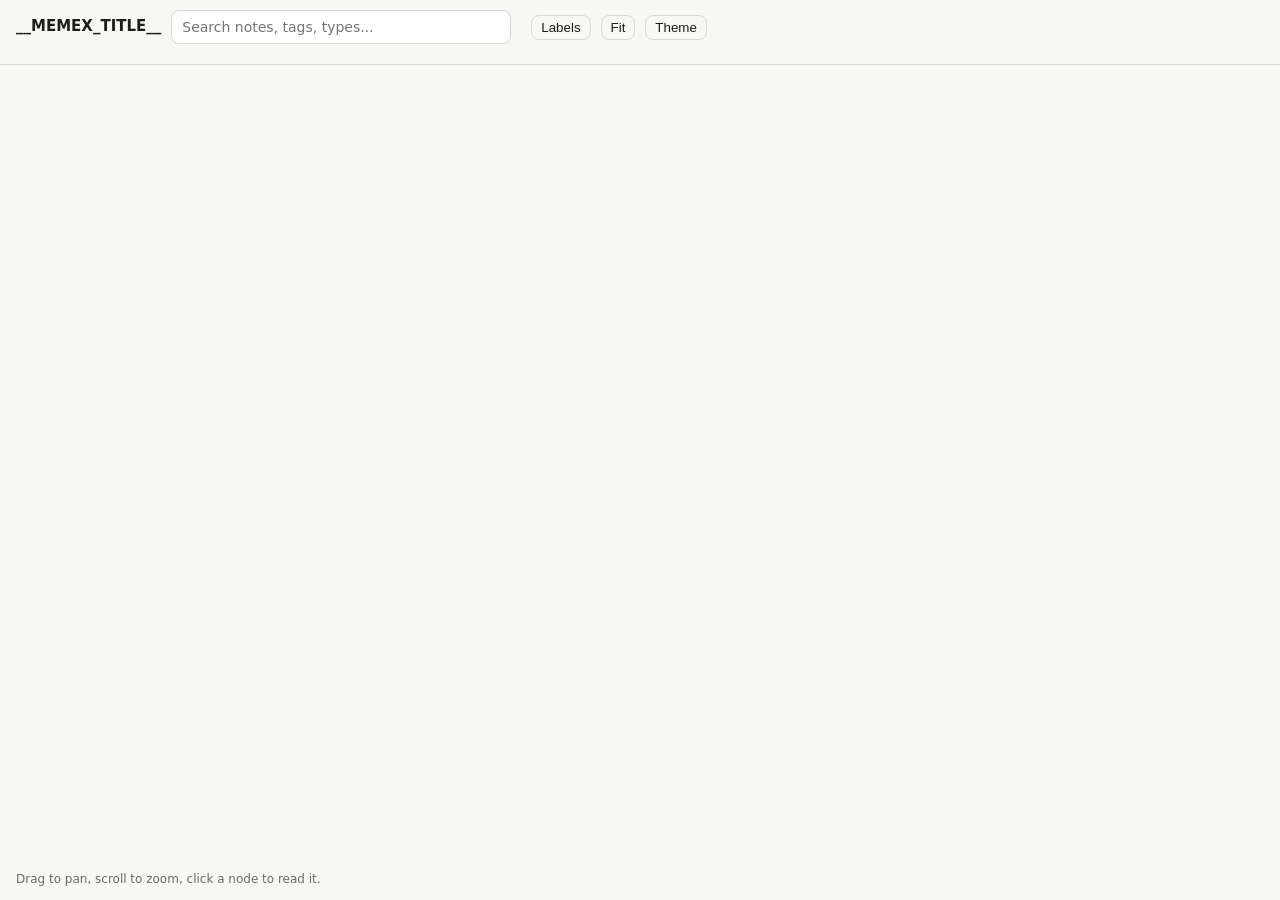
<file: tools/memex/src/viewer.html>
<!doctype html>
<html lang="en">
<head>
<meta charset="utf-8">
<meta name="viewport" content="width=device-width, initial-scale=1">
<title>__MEMEX_TITLE__</title>
<style>
:root {
  --bg: #f7f7f5; --panel: #ffffff; --fg: #1d1d1b; --muted: #6b6b66; --line: #d9d9d4;
  --edge: rgba(60, 60, 55, 0.22); --edge-hi: rgba(30, 30, 28, 0.75); --accent: #2f6fdf;
  --ghost: #b5b5ae; --chip: #efefeb;
}
@media (prefers-color-scheme: dark) {
  :root:not([data-theme="light"]) {
    --bg: #141413; --panel: #1d1d1c; --fg: #ececea; --muted: #9a9a94; --line: #34342f;
    --edge: rgba(220, 220, 210, 0.16); --edge-hi: rgba(240, 240, 230, 0.8); --accent: #6e9cf0;
    --ghost: #5b5b55; --chip: #2a2a27;
  }
}
:root[data-theme="dark"] {
  --bg: #141413; --panel: #1d1d1c; --fg: #ececea; --muted: #9a9a94; --line: #34342f;
  --edge: rgba(220, 220, 210, 0.16); --edge-hi: rgba(240, 240, 230, 0.8); --accent: #6e9cf0;
  --ghost: #5b5b55; --chip: #2a2a27;
}
* { box-sizing: border-box; }
html, body { margin: 0; height: 100%; background: var(--bg); color: var(--fg);
  font: 14px/1.45 system-ui, -apple-system, "Segoe UI", Roboto, sans-serif; overflow: hidden; }
header { position: absolute; top: 0; left: 0; right: 0; display: flex; gap: 10px; align-items: center;
  flex-wrap: wrap; padding: 10px 16px; background: color-mix(in srgb, var(--bg) 88%, transparent);
  border-bottom: 1px solid var(--line); z-index: 2; }
header h1 { font-size: 15px; margin: 0; font-weight: 650; white-space: nowrap; }
header .stats { color: var(--muted); font-size: 12px; white-space: nowrap; }
input[type=search] { flex: 1 1 180px; min-width: 0; max-width: 340px; padding: 6px 10px; border-radius: 8px;
  border: 1px solid var(--line); background: var(--panel); color: var(--fg); font: inherit; }
.legend { display: flex; gap: 6px; flex-wrap: wrap; flex-basis: 100%; }
.chip { display: inline-flex; align-items: center; gap: 6px; padding: 2px 9px; border-radius: 999px;
  background: var(--chip); border: 1px solid transparent; color: var(--fg); font: 12px/1.6 inherit; cursor: pointer; }
.chip[aria-pressed=false] { opacity: .45; }
.chip i { width: 9px; height: 9px; border-radius: 50%; display: inline-block; }
button.ghostbtn { background: none; border: 1px solid var(--line); color: var(--fg); border-radius: 8px;
  padding: 4px 9px; font: 12px inherit; cursor: pointer; }
canvas { display: block; width: 100vw; height: 100vh; touch-action: none; cursor: grab; }
aside { position: absolute; top: 60px; right: 12px; bottom: 12px; width: min(420px, calc(100vw - 32px));
  background: var(--panel); border: 1px solid var(--line); border-radius: 12px; padding: 16px 18px;
  overflow: auto; z-index: 2; display: none; box-shadow: 0 6px 24px rgba(0,0,0,.12); }
aside.open { display: block; }
aside h2 { font-size: 17px; margin: 0 26px 4px 0; line-height: 1.3; }
aside .meta { color: var(--muted); font-size: 12px; margin-bottom: 10px; word-break: break-all; }
aside .tags { display: flex; gap: 5px; flex-wrap: wrap; margin-bottom: 10px; }
aside pre { white-space: pre-wrap; word-wrap: break-word; font: 13px/1.5 ui-monospace, SFMono-Regular, Menlo, Consolas, monospace;
  background: var(--bg); border-radius: 8px; padding: 10px 12px; margin: 0 0 12px; }
aside h3 { font-size: 12px; text-transform: uppercase; letter-spacing: .04em; color: var(--muted); margin: 14px 0 6px; }
aside ul { list-style: none; padding: 0; margin: 0; }
aside li { padding: 3px 0; }
aside li .rel { color: var(--muted); font-size: 12px; margin-right: 6px; }
aside a { color: var(--accent); cursor: pointer; text-decoration: none; }
aside a:hover { text-decoration: underline; }
aside .close { position: absolute; top: 10px; right: 10px; }
.hint { position: absolute; left: 16px; bottom: 12px; color: var(--muted); font-size: 12px; z-index: 1; pointer-events: none; }
@media (max-width: 640px) {
  header { gap: 8px; }
  header h1 { display: none; }
  .legend { flex-wrap: nowrap; overflow-x: auto; scrollbar-width: none; }
  .chip { flex: none; }
  aside { top: auto; left: 16px; right: 16px; width: auto; height: 55vh; }
  .hint { display: none; }
}
</style>
</head>
<body>
<header>
  <h1 id="title">__MEMEX_TITLE__</h1>
  <input id="q" type="search" placeholder="Search notes, tags, types..." autocomplete="off">
  <span class="stats" id="stats"></span>
  <button class="ghostbtn" id="labels" aria-pressed="true">Labels</button>
  <button class="ghostbtn" id="fit" title="Fit graph to screen">Fit</button>
  <button class="ghostbtn" id="theme" title="Toggle light/dark">Theme</button>
  <div class="legend" id="legend"></div>
</header>
<canvas id="c"></canvas>
<aside id="panel" aria-live="polite">
  <button class="ghostbtn close" id="close" aria-label="Close">x</button>
  <h2 id="p-title"></h2>
  <div class="meta" id="p-meta"></div>
  <div class="tags" id="p-tags"></div>
  <pre id="p-body"></pre>
  <h3>Links out</h3><ul id="p-out"></ul>
  <h3>Backlinks</h3><ul id="p-in"></ul>
</aside>
<div class="hint">Drag to pan, scroll to zoom, click a node to read it.</div>
<script id="memex-data" type="application/json">__MEMEX_DATA__</script>
<script>
(function () {
  "use strict";
  var DATA = JSON.parse(document.getElementById("memex-data").textContent);
  var PALETTE = ["#2f6fdf", "#d9622b", "#2a9d6f", "#b8459c", "#c79a1e", "#5b6ad0", "#c2434a", "#3a9fb5", "#7a8b2a", "#8a5a3c"];
  var root = document.documentElement;
  var canvas = document.getElementById("c"), ctx = canvas.getContext("2d");
  var $ = function (id) { return document.getElementById(id); };

  // ---- model ---------------------------------------------------------------
  var nodes = DATA.nodes.map(function (n, i) {
    var a = i * 2.399963, r = 14 * Math.sqrt(i + 1);
    return { id: n.id, title: n.title, type: n.type || (n.ghost ? "(missing)" : "note"), tags: n.tags || [],
             ghost: !!n.ghost, body: n.body || "", updated: n.updated || "", x: Math.cos(a) * r, y: Math.sin(a) * r,
             vx: 0, vy: 0, deg: 0, out: [], inc: [] };
  });
  var byId = {};
  nodes.forEach(function (n) { byId[n.id] = n; });
  var edges = [];
  DATA.edges.forEach(function (e) {
    var s = byId[e.source], t = byId[e.target];
    if (!s || !t) return;
    edges.push({ s: s, t: t, rel: e.rel });
    s.out.push({ n: t, rel: e.rel }); t.inc.push({ n: s, rel: e.rel });
    s.deg++; t.deg++;
  });
  nodes.forEach(function (n) { n.r = 4 + Math.min(10, Math.sqrt(n.deg) * 2.2); });

  var types = {};
  nodes.forEach(function (n) { types[n.type] = (types[n.type] || 0) + 1; });
  var typeList = Object.keys(types).sort(function (a, b) { return types[b] - types[a]; });
  var color = {}, hidden = {};
  typeList.forEach(function (t, i) { color[t] = t === "(missing)" ? null : PALETTE[i % PALETTE.length]; });

  var ghosts = nodes.filter(function (n) { return n.ghost; }).length;
  $("stats").textContent = (nodes.length - ghosts) + " notes, " +
    edges.filter(function (e) { return !e.t.ghost; }).length + " links" + (ghosts ? ", " + ghosts + " missing" : "");
  var legend = $("legend");
  typeList.forEach(function (t) {
    var b = document.createElement("button");
    b.className = "chip"; b.setAttribute("aria-pressed", "true");
    var dot = document.createElement("i");
    dot.style.background = color[t] || getVar("--ghost");
    b.appendChild(dot);
    b.appendChild(document.createTextNode(t + " " + types[t]));
    b.onclick = function () {
      hidden[t] = !hidden[t]; b.setAttribute("aria-pressed", hidden[t] ? "false" : "true"); reheat(0.3);
    };
    legend.appendChild(b);
  });

  function getVar(name) { return getComputedStyle(root).getPropertyValue(name).trim(); }
  function visible(n) { return !hidden[n.type]; }

  // ---- view ----------------------------------------------------------------
  var W = 0, H = 0, dpr = 1, view = { x: 0, y: 0, k: 1 };
  function resize() {
    dpr = window.devicePixelRatio || 1; W = window.innerWidth; H = window.innerHeight;
    canvas.width = W * dpr; canvas.height = H * dpr; draw();
  }
  function toWorld(px, py) { return { x: (px - W / 2 - view.x) / view.k, y: (py - H / 2 - view.y) / view.k }; }

  var selected = null, hover = null, query = "", matches = null, showLabels = true;

  function draw() {
    var C = { edge: getVar("--edge"), edgeHi: getVar("--edge-hi"), fg: getVar("--fg"), muted: getVar("--muted"),
              ghost: getVar("--ghost"), bg: getVar("--bg"), accent: getVar("--accent") };
    ctx.setTransform(dpr, 0, 0, dpr, 0, 0);
    ctx.clearRect(0, 0, W, H);
    ctx.translate(W / 2 + view.x, H / 2 + view.y); ctx.scale(view.k, view.k);
    var focus = selected || hover, near = {};
    if (focus) { near[focus.id] = 1; focus.out.concat(focus.inc).forEach(function (l) { near[l.n.id] = 1; }); }

    ctx.lineWidth = 1 / view.k;
    edges.forEach(function (e) {
      if (!visible(e.s) || !visible(e.t)) return;
      var hi = focus && (e.s === focus || e.t === focus);
      ctx.strokeStyle = hi ? C.edgeHi : C.edge;
      ctx.beginPath(); ctx.moveTo(e.s.x, e.s.y); ctx.lineTo(e.t.x, e.t.y); ctx.stroke();
      if (hi || view.k > 1.6) arrow(e, hi ? C.edgeHi : C.edge);
      if (hi && showLabels) {
        ctx.fillStyle = C.muted; ctx.font = (10 / view.k) + "px system-ui, sans-serif"; ctx.textAlign = "center";
        ctx.fillText(e.rel, (e.s.x + e.t.x) / 2, (e.s.y + e.t.y) / 2 - 3 / view.k);
      }
    });
    nodes.forEach(function (n) {
      if (!visible(n)) return;
      var dim = (focus && !near[n.id]) || (matches && !matches[n.id]);
      ctx.globalAlpha = dim ? 0.18 : 1;
      ctx.beginPath(); ctx.arc(n.x, n.y, n.r, 0, Math.PI * 2);
      if (n.ghost) { ctx.strokeStyle = C.ghost; ctx.setLineDash([3 / view.k, 3 / view.k]); ctx.stroke(); ctx.setLineDash([]); }
      else { ctx.fillStyle = color[n.type]; ctx.fill(); }
      if (n === selected) { ctx.strokeStyle = C.fg; ctx.lineWidth = 2.5 / view.k; ctx.stroke(); ctx.lineWidth = 1 / view.k; }
      var label = showLabels && (view.k > 1.3 || near[n.id] || n.deg >= 3 || (matches && matches[n.id]));
      if (label) {
        ctx.fillStyle = n.ghost ? C.muted : C.fg;
        ctx.font = (n === focus ? "600 " : "") + (12 / view.k) + "px system-ui, sans-serif";
        ctx.textAlign = "center";
        ctx.fillText(n.title.length > 42 ? n.title.slice(0, 40) + "..." : n.title, n.x, n.y + n.r + 13 / view.k);
      }
      ctx.globalAlpha = 1;
    });
  }
  function arrow(e, col) {
    var dx = e.t.x - e.s.x, dy = e.t.y - e.s.y, d = Math.sqrt(dx * dx + dy * dy) || 1;
    var ux = dx / d, uy = dy / d, tx = e.t.x - ux * (e.t.r + 2), ty = e.t.y - uy * (e.t.r + 2), s = 6 / view.k;
    ctx.fillStyle = col; ctx.beginPath(); ctx.moveTo(tx, ty);
    ctx.lineTo(tx - ux * s - uy * s * 0.6, ty - uy * s + ux * s * 0.6);
    ctx.lineTo(tx - ux * s + uy * s * 0.6, ty - uy * s - ux * s * 0.6); ctx.fill();
  }

  // ---- force layout --------------------------------------------------------
  var alpha = 1, running = false;
  function tick() {
    var vis = nodes.filter(visible), n = vis.length, i, j;
    for (i = 0; i < n; i++) {
      var a = vis[i];
      for (j = i + 1; j < n; j++) {
        var b = vis[j], dx = b.x - a.x, dy = b.y - a.y, d2 = dx * dx + dy * dy + 0.01;
        if (d2 > 360000) continue;
        var f = 4000 * alpha / d2, d = Math.sqrt(d2);
        dx = dx / d * f; dy = dy / d * f;
        a.vx -= dx; a.vy -= dy; b.vx += dx; b.vy += dy;
      }
    }
    edges.forEach(function (e) {
      if (!visible(e.s) || !visible(e.t)) return;
      var dx = e.t.x - e.s.x, dy = e.t.y - e.s.y, d = Math.sqrt(dx * dx + dy * dy) || 1;
      var f = (d - 110) * 0.05 * alpha, fx = dx / d * f, fy = dy / d * f;
      e.s.vx += fx; e.s.vy += fy; e.t.vx -= fx; e.t.vy -= fy;
    });
    vis.forEach(function (p) {
      p.vx -= p.x * 0.003 * alpha; p.vy -= p.y * 0.003 * alpha;
      if (p === dragNode) { p.vx = p.vy = 0; return; }
      p.vx *= 0.6; p.vy *= 0.6;
      p.x += Math.max(-40, Math.min(40, p.vx)); p.y += Math.max(-40, Math.min(40, p.vy));
    });
    alpha *= 0.985;
  }
  function loop() {
    tick(); draw();
    if (alpha > 0.01 || dragNode) requestAnimationFrame(loop); else running = false;
  }
  function reheat(a) { alpha = Math.max(alpha, a); if (!running) { running = true; requestAnimationFrame(loop); } }

  // ---- interaction ---------------------------------------------------------
  var dragNode = null, panning = null, moved = false;
  function pick(px, py) {
    var w = toWorld(px, py), best = null, bd = Infinity;
    nodes.forEach(function (n) {
      if (!visible(n)) return;
      var dx = n.x - w.x, dy = n.y - w.y, d = dx * dx + dy * dy, r = n.r + 6 / view.k;
      if (d < r * r && d < bd) { bd = d; best = n; }
    });
    return best;
  }
  canvas.addEventListener("pointerdown", function (ev) {
    canvas.setPointerCapture(ev.pointerId); moved = false;
    var n = pick(ev.clientX, ev.clientY);
    if (n) { dragNode = n; reheat(0.2); } else panning = { x: ev.clientX - view.x, y: ev.clientY - view.y };
  });
  canvas.addEventListener("pointermove", function (ev) {
    if (dragNode) { var w = toWorld(ev.clientX, ev.clientY); dragNode.x = w.x; dragNode.y = w.y; moved = true; return; }
    if (panning) { view.x = ev.clientX - panning.x; view.y = ev.clientY - panning.y; moved = true; draw(); return; }
    var h = pick(ev.clientX, ev.clientY);
    if (h !== hover) { hover = h; canvas.style.cursor = h ? "pointer" : "grab"; draw(); }
  });
  canvas.addEventListener("pointerup", function (ev) {
    var n = dragNode; dragNode = null; panning = null;
    if (!moved) select(pick(ev.clientX, ev.clientY));
    else if (n) reheat(0.05);
  });
  canvas.addEventListener("wheel", function (ev) {
    ev.preventDefault();
    var k = Math.min(6, Math.max(0.1, view.k * Math.exp(-ev.deltaY * 0.0015)));
    var w = toWorld(ev.clientX, ev.clientY);
    view.x = ev.clientX - W / 2 - w.x * k; view.y = ev.clientY - H / 2 - w.y * k; view.k = k; draw();
  }, { passive: false });

  function select(n) {
    selected = n;
    var panel = $("panel");
    if (!n) { panel.classList.remove("open"); draw(); return; }
    $("p-title").textContent = n.title;
    $("p-meta").textContent = (n.ghost ? "missing note (unresolved link)" : n.type + "  -  " + n.id + ".md") +
      (n.updated ? "  -  updated " + n.updated : "");
    var tags = $("p-tags"); tags.textContent = "";
    n.tags.forEach(function (t) { var s = document.createElement("span"); s.className = "chip"; s.textContent = "#" + t; tags.appendChild(s); });
    $("p-body").textContent = cleanBody(n) || (n.ghost ? "Nothing here yet. Create it with: memex add \"" + n.title + "\"" : "");
    $("p-body").style.display = $("p-body").textContent ? "" : "none";
    fill($("p-out"), n.out, "->"); fill($("p-in"), n.inc, "<-");
    panel.classList.add("open"); draw();
  }
  function cleanBody(n) {
    var lines = n.body.replace(/\r\n/g, "\n").split("\n"), out = [], inRel = false, first = true;
    lines.forEach(function (l) {
      var t = l.trim();
      if (first && !t) return;
      if (first && t === "# " + n.title) { first = false; return; }
      first = false;
      if (t.charAt(0) === "#") inRel = /^##\s+relations$/i.test(t);
      if (!inRel) out.push(l);
    });
    return out.join("\n").trim();
  }
  function fill(ul, list, arrowTxt) {
    ul.textContent = "";
    if (!list.length) { var li0 = document.createElement("li"); li0.className = "rel"; li0.textContent = "none"; ul.appendChild(li0); return; }
    list.forEach(function (l) {
      var li = document.createElement("li"), r = document.createElement("span"), a = document.createElement("a");
      r.className = "rel"; r.textContent = arrowTxt + " " + l.rel;
      a.textContent = l.n.title; a.tabIndex = 0;
      a.onclick = function () { focusOn(l.n); };
      a.onkeydown = function (ev) { if (ev.key === "Enter") focusOn(l.n); };
      li.appendChild(r); li.appendChild(a); ul.appendChild(li);
    });
  }
  function fit() {
    var vis = nodes.filter(visible);
    if (!vis.length) return;
    var x0 = Infinity, y0 = Infinity, x1 = -Infinity, y1 = -Infinity;
    vis.forEach(function (n) { x0 = Math.min(x0, n.x); y0 = Math.min(y0, n.y); x1 = Math.max(x1, n.x); y1 = Math.max(y1, n.y); });
    var top = document.querySelector("header").offsetHeight, pad = 60;
    var k = Math.min((W - pad * 2) / Math.max(1, x1 - x0), (H - top - pad * 2) / Math.max(1, y1 - y0));
    view.k = Math.max(0.15, Math.min(1.6, k));
    view.x = -(x0 + x1) / 2 * view.k; view.y = top / 2 - (y0 + y1) / 2 * view.k;
    draw();
  }
  $("fit").onclick = fit;
  function focusOn(n) { view.x = -n.x * view.k; view.y = -n.y * view.k; select(n); }
  $("close").onclick = function () { select(null); };

  $("q").addEventListener("input", function (ev) {
    query = ev.target.value.trim().toLowerCase();
    if (!query) { matches = null; draw(); return; }
    matches = {};
    nodes.forEach(function (n) {
      var hay = (n.title + " " + n.type + " " + n.tags.join(" ") + " " + n.body).toLowerCase();
      if (hay.indexOf(query) >= 0) matches[n.id] = 1;
    });
    draw();
  });
  $("q").addEventListener("keydown", function (ev) {
    if (ev.key !== "Enter" || !matches) return;
    var first = nodes.filter(function (n) { return matches[n.id] && visible(n); })
      .sort(function (a, b) { return b.deg - a.deg; })[0];
    if (first) focusOn(first);
  });
  $("labels").onclick = function () {
    showLabels = !showLabels; this.setAttribute("aria-pressed", String(showLabels)); draw();
  };
  $("theme").onclick = function () {
    var dark = getVar("--bg") === "#141413";
    root.setAttribute("data-theme", dark ? "light" : "dark"); draw();
  };
  document.addEventListener("keydown", function (ev) { if (ev.key === "Escape") select(null); });
  window.addEventListener("resize", resize);
  if (window.matchMedia) window.matchMedia("(prefers-color-scheme: dark)").addEventListener("change", draw);

  resize();
  // Settle the layout before the first paint so it does not fly in.
  for (var s = 0; s < 300 && nodes.length < 1500; s++) tick();
  fit();
  reheat(0.05);
})();
</script>
</body>
</html>
</file>
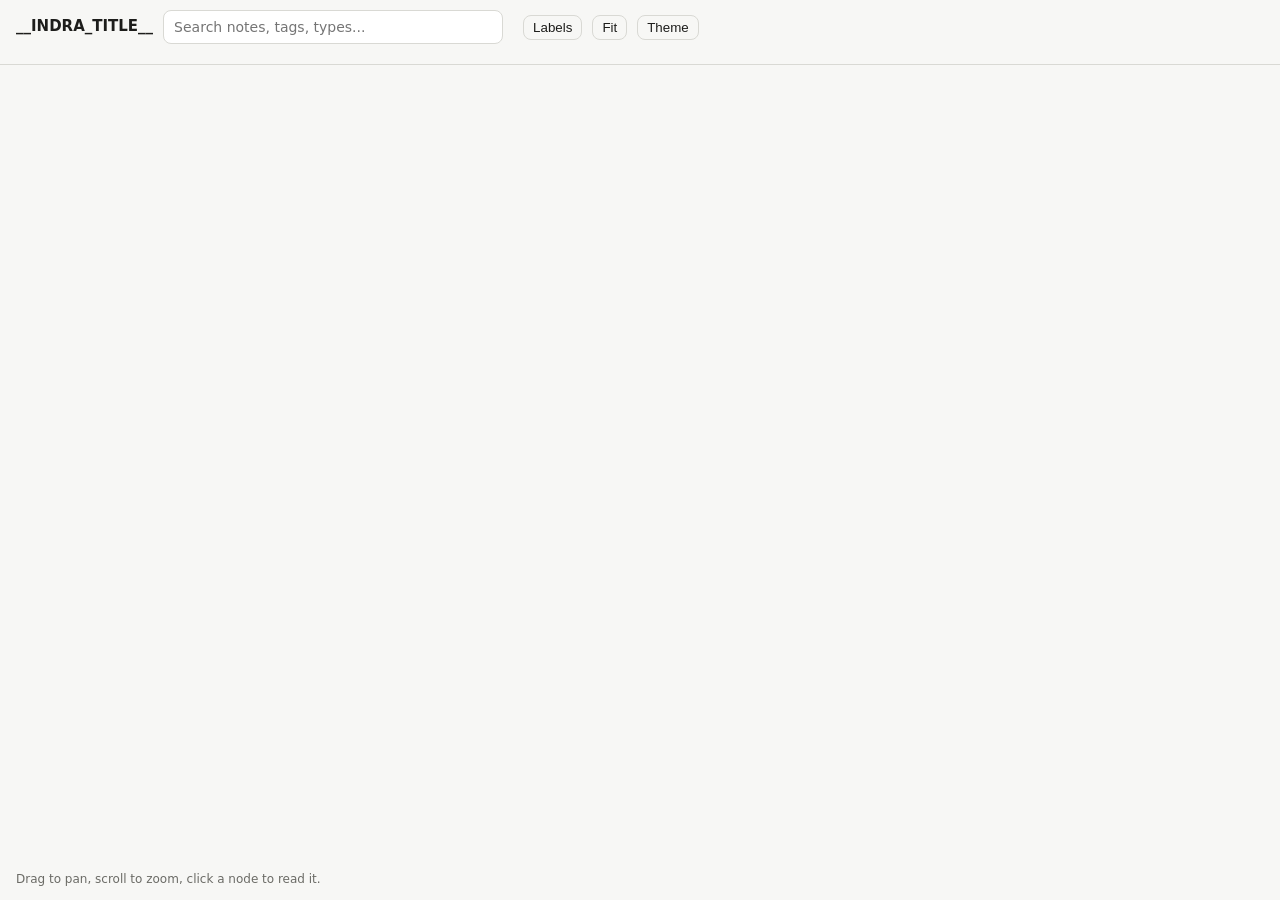
<file: tools/indra/src/mem/viewer.html>
<!doctype html>
<html lang="en">
<head>
<meta charset="utf-8">
<meta name="viewport" content="width=device-width, initial-scale=1">
<title>__INDRA_TITLE__</title>
<style>
:root {
  --bg: #f7f7f5; --panel: #ffffff; --fg: #1d1d1b; --muted: #6b6b66; --line: #d9d9d4;
  --edge: rgba(60, 60, 55, 0.22); --edge-hi: rgba(30, 30, 28, 0.75); --accent: #2f6fdf;
  --ghost: #b5b5ae; --chip: #efefeb;
}
@media (prefers-color-scheme: dark) {
  :root:not([data-theme="light"]) {
    --bg: #141413; --panel: #1d1d1c; --fg: #ececea; --muted: #9a9a94; --line: #34342f;
    --edge: rgba(220, 220, 210, 0.16); --edge-hi: rgba(240, 240, 230, 0.8); --accent: #6e9cf0;
    --ghost: #5b5b55; --chip: #2a2a27;
  }
}
:root[data-theme="dark"] {
  --bg: #141413; --panel: #1d1d1c; --fg: #ececea; --muted: #9a9a94; --line: #34342f;
  --edge: rgba(220, 220, 210, 0.16); --edge-hi: rgba(240, 240, 230, 0.8); --accent: #6e9cf0;
  --ghost: #5b5b55; --chip: #2a2a27;
}
* { box-sizing: border-box; }
html, body { margin: 0; height: 100%; background: var(--bg); color: var(--fg);
  font: 14px/1.45 system-ui, -apple-system, "Segoe UI", Roboto, sans-serif; overflow: hidden; }
header { position: absolute; top: 0; left: 0; right: 0; display: flex; gap: 10px; align-items: center;
  flex-wrap: wrap; padding: 10px 16px; background: color-mix(in srgb, var(--bg) 88%, transparent);
  border-bottom: 1px solid var(--line); z-index: 2; }
header h1 { font-size: 15px; margin: 0; font-weight: 650; white-space: nowrap; }
header .stats { color: var(--muted); font-size: 12px; white-space: nowrap; }
input[type=search] { flex: 1 1 180px; min-width: 0; max-width: 340px; padding: 6px 10px; border-radius: 8px;
  border: 1px solid var(--line); background: var(--panel); color: var(--fg); font: inherit; }
.legend { display: flex; gap: 6px; flex-wrap: wrap; flex-basis: 100%; }
.chip { display: inline-flex; align-items: center; gap: 6px; padding: 2px 9px; border-radius: 999px;
  background: var(--chip); border: 1px solid transparent; color: var(--fg); font: 12px/1.6 inherit; cursor: pointer; }
.chip[aria-pressed=false] { opacity: .45; }
.chip i { width: 9px; height: 9px; border-radius: 50%; display: inline-block; }
button.ghostbtn { background: none; border: 1px solid var(--line); color: var(--fg); border-radius: 8px;
  padding: 4px 9px; font: 12px inherit; cursor: pointer; }
canvas { display: block; width: 100vw; height: 100vh; touch-action: none; cursor: grab; }
aside { position: absolute; top: 60px; right: 12px; bottom: 12px; width: min(420px, calc(100vw - 32px));
  background: var(--panel); border: 1px solid var(--line); border-radius: 12px; padding: 16px 18px;
  overflow: auto; z-index: 2; display: none; box-shadow: 0 6px 24px rgba(0,0,0,.12); }
aside.open { display: block; }
aside h2 { font-size: 17px; margin: 0 26px 4px 0; line-height: 1.3; }
aside .meta { color: var(--muted); font-size: 12px; margin-bottom: 10px; word-break: break-all; }
aside .tags { display: flex; gap: 5px; flex-wrap: wrap; margin-bottom: 10px; }
aside pre { white-space: pre-wrap; word-wrap: break-word; font: 13px/1.5 ui-monospace, SFMono-Regular, Menlo, Consolas, monospace;
  background: var(--bg); border-radius: 8px; padding: 10px 12px; margin: 0 0 12px; }
aside h3 { font-size: 12px; text-transform: uppercase; letter-spacing: .04em; color: var(--muted); margin: 14px 0 6px; }
aside ul { list-style: none; padding: 0; margin: 0; }
aside li { padding: 3px 0; }
aside li .rel { color: var(--muted); font-size: 12px; margin-right: 6px; }
aside a { color: var(--accent); cursor: pointer; text-decoration: none; }
aside a:hover { text-decoration: underline; }
aside .close { position: absolute; top: 10px; right: 10px; }
.hint { position: absolute; left: 16px; bottom: 12px; color: var(--muted); font-size: 12px; z-index: 1; pointer-events: none; }
@media (max-width: 640px) {
  header { gap: 8px; }
  header h1 { display: none; }
  .legend { flex-wrap: nowrap; overflow-x: auto; scrollbar-width: none; }
  .chip { flex: none; }
  aside { top: auto; left: 16px; right: 16px; width: auto; height: 55vh; }
  .hint { display: none; }
}
</style>
</head>
<body>
<header>
  <h1 id="title">__INDRA_TITLE__</h1>
  <input id="q" type="search" placeholder="Search notes, tags, types..." autocomplete="off">
  <span class="stats" id="stats"></span>
  <button class="ghostbtn" id="labels" aria-pressed="true">Labels</button>
  <button class="ghostbtn" id="fit" title="Fit graph to screen">Fit</button>
  <button class="ghostbtn" id="theme" title="Toggle light/dark">Theme</button>
  <div class="legend" id="legend"></div>
</header>
<canvas id="c"></canvas>
<aside id="panel" aria-live="polite">
  <button class="ghostbtn close" id="close" aria-label="Close">x</button>
  <h2 id="p-title"></h2>
  <div class="meta" id="p-meta"></div>
  <div class="tags" id="p-tags"></div>
  <pre id="p-body"></pre>
  <h3>Links out</h3><ul id="p-out"></ul>
  <h3>Backlinks</h3><ul id="p-in"></ul>
</aside>
<div class="hint">Drag to pan, scroll to zoom, click a node to read it.</div>
<script id="indra-data" type="application/json">__INDRA_DATA__</script>
<script>
(function () {
  "use strict";
  var DATA = JSON.parse(document.getElementById("indra-data").textContent);
  var PALETTE = ["#2f6fdf", "#d9622b", "#2a9d6f", "#b8459c", "#c79a1e", "#5b6ad0", "#c2434a", "#3a9fb5", "#7a8b2a", "#8a5a3c"];
  var root = document.documentElement;
  var canvas = document.getElementById("c"), ctx = canvas.getContext("2d");
  var $ = function (id) { return document.getElementById(id); };

  // ---- model ---------------------------------------------------------------
  var nodes = DATA.nodes.map(function (n, i) {
    var a = i * 2.399963, r = 14 * Math.sqrt(i + 1);
    return { id: n.id, title: n.title, type: n.type || (n.ghost ? "(missing)" : "note"), tags: n.tags || [],
             ghost: !!n.ghost, body: n.body || "", updated: n.updated || "", x: Math.cos(a) * r, y: Math.sin(a) * r,
             vx: 0, vy: 0, deg: 0, out: [], inc: [] };
  });
  var byId = {};
  nodes.forEach(function (n) { byId[n.id] = n; });
  var edges = [];
  DATA.edges.forEach(function (e) {
    var s = byId[e.source], t = byId[e.target];
    if (!s || !t) return;
    edges.push({ s: s, t: t, rel: e.rel });
    s.out.push({ n: t, rel: e.rel }); t.inc.push({ n: s, rel: e.rel });
    s.deg++; t.deg++;
  });
  nodes.forEach(function (n) { n.r = 4 + Math.min(10, Math.sqrt(n.deg) * 2.2); });

  var types = {};
  nodes.forEach(function (n) { types[n.type] = (types[n.type] || 0) + 1; });
  var typeList = Object.keys(types).sort(function (a, b) { return types[b] - types[a]; });
  var color = {}, hidden = {};
  typeList.forEach(function (t, i) { color[t] = t === "(missing)" ? null : PALETTE[i % PALETTE.length]; });

  var ghosts = nodes.filter(function (n) { return n.ghost; }).length;
  $("stats").textContent = (nodes.length - ghosts) + " notes, " +
    edges.filter(function (e) { return !e.t.ghost; }).length + " links" + (ghosts ? ", " + ghosts + " missing" : "");
  var legend = $("legend");
  typeList.forEach(function (t) {
    var b = document.createElement("button");
    b.className = "chip"; b.setAttribute("aria-pressed", "true");
    var dot = document.createElement("i");
    dot.style.background = color[t] || getVar("--ghost");
    b.appendChild(dot);
    b.appendChild(document.createTextNode(t + " " + types[t]));
    b.onclick = function () {
      hidden[t] = !hidden[t]; b.setAttribute("aria-pressed", hidden[t] ? "false" : "true"); reheat(0.3);
    };
    legend.appendChild(b);
  });

  function getVar(name) { return getComputedStyle(root).getPropertyValue(name).trim(); }
  function visible(n) { return !hidden[n.type]; }

  // ---- view ----------------------------------------------------------------
  var W = 0, H = 0, dpr = 1, view = { x: 0, y: 0, k: 1 };
  function resize() {
    dpr = window.devicePixelRatio || 1; W = window.innerWidth; H = window.innerHeight;
    canvas.width = W * dpr; canvas.height = H * dpr; draw();
  }
  function toWorld(px, py) { return { x: (px - W / 2 - view.x) / view.k, y: (py - H / 2 - view.y) / view.k }; }

  var selected = null, hover = null, query = "", matches = null, showLabels = true;

  function draw() {
    var C = { edge: getVar("--edge"), edgeHi: getVar("--edge-hi"), fg: getVar("--fg"), muted: getVar("--muted"),
              ghost: getVar("--ghost"), bg: getVar("--bg"), accent: getVar("--accent") };
    ctx.setTransform(dpr, 0, 0, dpr, 0, 0);
    ctx.clearRect(0, 0, W, H);
    ctx.translate(W / 2 + view.x, H / 2 + view.y); ctx.scale(view.k, view.k);
    var focus = selected || hover, near = {};
    if (focus) { near[focus.id] = 1; focus.out.concat(focus.inc).forEach(function (l) { near[l.n.id] = 1; }); }

    ctx.lineWidth = 1 / view.k;
    edges.forEach(function (e) {
      if (!visible(e.s) || !visible(e.t)) return;
      var hi = focus && (e.s === focus || e.t === focus);
      ctx.strokeStyle = hi ? C.edgeHi : C.edge;
      ctx.beginPath(); ctx.moveTo(e.s.x, e.s.y); ctx.lineTo(e.t.x, e.t.y); ctx.stroke();
      if (hi || view.k > 1.6) arrow(e, hi ? C.edgeHi : C.edge);
      if (hi && showLabels) {
        ctx.fillStyle = C.muted; ctx.font = (10 / view.k) + "px system-ui, sans-serif"; ctx.textAlign = "center";
        ctx.fillText(e.rel, (e.s.x + e.t.x) / 2, (e.s.y + e.t.y) / 2 - 3 / view.k);
      }
    });
    nodes.forEach(function (n) {
      if (!visible(n)) return;
      var dim = (focus && !near[n.id]) || (matches && !matches[n.id]);
      ctx.globalAlpha = dim ? 0.18 : 1;
      ctx.beginPath(); ctx.arc(n.x, n.y, n.r, 0, Math.PI * 2);
      if (n.ghost) { ctx.strokeStyle = C.ghost; ctx.setLineDash([3 / view.k, 3 / view.k]); ctx.stroke(); ctx.setLineDash([]); }
      else { ctx.fillStyle = color[n.type]; ctx.fill(); }
      if (n === selected) { ctx.strokeStyle = C.fg; ctx.lineWidth = 2.5 / view.k; ctx.stroke(); ctx.lineWidth = 1 / view.k; }
      var label = showLabels && (view.k > 1.3 || near[n.id] || n.deg >= 3 || (matches && matches[n.id]));
      if (label) {
        ctx.fillStyle = n.ghost ? C.muted : C.fg;
        ctx.font = (n === focus ? "600 " : "") + (12 / view.k) + "px system-ui, sans-serif";
        ctx.textAlign = "center";
        ctx.fillText(n.title.length > 42 ? n.title.slice(0, 40) + "..." : n.title, n.x, n.y + n.r + 13 / view.k);
      }
      ctx.globalAlpha = 1;
    });
  }
  function arrow(e, col) {
    var dx = e.t.x - e.s.x, dy = e.t.y - e.s.y, d = Math.sqrt(dx * dx + dy * dy) || 1;
    var ux = dx / d, uy = dy / d, tx = e.t.x - ux * (e.t.r + 2), ty = e.t.y - uy * (e.t.r + 2), s = 6 / view.k;
    ctx.fillStyle = col; ctx.beginPath(); ctx.moveTo(tx, ty);
    ctx.lineTo(tx - ux * s - uy * s * 0.6, ty - uy * s + ux * s * 0.6);
    ctx.lineTo(tx - ux * s + uy * s * 0.6, ty - uy * s - ux * s * 0.6); ctx.fill();
  }

  // ---- force layout --------------------------------------------------------
  var alpha = 1, running = false;
  function tick() {
    var vis = nodes.filter(visible), n = vis.length, i, j;
    for (i = 0; i < n; i++) {
      var a = vis[i];
      for (j = i + 1; j < n; j++) {
        var b = vis[j], dx = b.x - a.x, dy = b.y - a.y, d2 = dx * dx + dy * dy + 0.01;
        if (d2 > 360000) continue;
        var f = 4000 * alpha / d2, d = Math.sqrt(d2);
        dx = dx / d * f; dy = dy / d * f;
        a.vx -= dx; a.vy -= dy; b.vx += dx; b.vy += dy;
      }
    }
    edges.forEach(function (e) {
      if (!visible(e.s) || !visible(e.t)) return;
      var dx = e.t.x - e.s.x, dy = e.t.y - e.s.y, d = Math.sqrt(dx * dx + dy * dy) || 1;
      var f = (d - 110) * 0.05 * alpha, fx = dx / d * f, fy = dy / d * f;
      e.s.vx += fx; e.s.vy += fy; e.t.vx -= fx; e.t.vy -= fy;
    });
    vis.forEach(function (p) {
      p.vx -= p.x * 0.003 * alpha; p.vy -= p.y * 0.003 * alpha;
      if (p === dragNode) { p.vx = p.vy = 0; return; }
      p.vx *= 0.6; p.vy *= 0.6;
      p.x += Math.max(-40, Math.min(40, p.vx)); p.y += Math.max(-40, Math.min(40, p.vy));
    });
    alpha *= 0.985;
  }
  function loop() {
    tick(); draw();
    if (alpha > 0.01 || dragNode) requestAnimationFrame(loop); else running = false;
  }
  function reheat(a) { alpha = Math.max(alpha, a); if (!running) { running = true; requestAnimationFrame(loop); } }

  // ---- interaction ---------------------------------------------------------
  var dragNode = null, panning = null, moved = false;
  function pick(px, py) {
    var w = toWorld(px, py), best = null, bd = Infinity;
    nodes.forEach(function (n) {
      if (!visible(n)) return;
      var dx = n.x - w.x, dy = n.y - w.y, d = dx * dx + dy * dy, r = n.r + 6 / view.k;
      if (d < r * r && d < bd) { bd = d; best = n; }
    });
    return best;
  }
  canvas.addEventListener("pointerdown", function (ev) {
    canvas.setPointerCapture(ev.pointerId); moved = false;
    var n = pick(ev.clientX, ev.clientY);
    if (n) { dragNode = n; reheat(0.2); } else panning = { x: ev.clientX - view.x, y: ev.clientY - view.y };
  });
  canvas.addEventListener("pointermove", function (ev) {
    if (dragNode) { var w = toWorld(ev.clientX, ev.clientY); dragNode.x = w.x; dragNode.y = w.y; moved = true; return; }
    if (panning) { view.x = ev.clientX - panning.x; view.y = ev.clientY - panning.y; moved = true; draw(); return; }
    var h = pick(ev.clientX, ev.clientY);
    if (h !== hover) { hover = h; canvas.style.cursor = h ? "pointer" : "grab"; draw(); }
  });
  canvas.addEventListener("pointerup", function (ev) {
    var n = dragNode; dragNode = null; panning = null;
    if (!moved) select(pick(ev.clientX, ev.clientY));
    else if (n) reheat(0.05);
  });
  canvas.addEventListener("wheel", function (ev) {
    ev.preventDefault();
    var k = Math.min(6, Math.max(0.1, view.k * Math.exp(-ev.deltaY * 0.0015)));
    var w = toWorld(ev.clientX, ev.clientY);
    view.x = ev.clientX - W / 2 - w.x * k; view.y = ev.clientY - H / 2 - w.y * k; view.k = k; draw();
  }, { passive: false });

  function select(n) {
    selected = n;
    var panel = $("panel");
    if (!n) { panel.classList.remove("open"); draw(); return; }
    $("p-title").textContent = n.title;
    $("p-meta").textContent = (n.ghost ? "missing note (unresolved link)" : n.type + "  -  " + n.id + ".md") +
      (n.updated ? "  -  updated " + n.updated : "");
    var tags = $("p-tags"); tags.textContent = "";
    n.tags.forEach(function (t) { var s = document.createElement("span"); s.className = "chip"; s.textContent = "#" + t; tags.appendChild(s); });
    $("p-body").textContent = cleanBody(n) || (n.ghost ? "Nothing here yet. Create it with: indra mem add \"" + n.title + "\"" : "");
    $("p-body").style.display = $("p-body").textContent ? "" : "none";
    fill($("p-out"), n.out, "->"); fill($("p-in"), n.inc, "<-");
    panel.classList.add("open"); draw();
  }
  function cleanBody(n) {
    var lines = n.body.replace(/\r\n/g, "\n").split("\n"), out = [], inRel = false, first = true;
    lines.forEach(function (l) {
      var t = l.trim();
      if (first && !t) return;
      if (first && t === "# " + n.title) { first = false; return; }
      first = false;
      if (t.charAt(0) === "#") inRel = /^##\s+relations$/i.test(t);
      if (!inRel) out.push(l);
    });
    return out.join("\n").trim();
  }
  function fill(ul, list, arrowTxt) {
    ul.textContent = "";
    if (!list.length) { var li0 = document.createElement("li"); li0.className = "rel"; li0.textContent = "none"; ul.appendChild(li0); return; }
    list.forEach(function (l) {
      var li = document.createElement("li"), r = document.createElement("span"), a = document.createElement("a");
      r.className = "rel"; r.textContent = arrowTxt + " " + l.rel;
      a.textContent = l.n.title; a.tabIndex = 0;
      a.onclick = function () { focusOn(l.n); };
      a.onkeydown = function (ev) { if (ev.key === "Enter") focusOn(l.n); };
      li.appendChild(r); li.appendChild(a); ul.appendChild(li);
    });
  }
  function fit() {
    var vis = nodes.filter(visible);
    if (!vis.length) return;
    var x0 = Infinity, y0 = Infinity, x1 = -Infinity, y1 = -Infinity;
    vis.forEach(function (n) { x0 = Math.min(x0, n.x); y0 = Math.min(y0, n.y); x1 = Math.max(x1, n.x); y1 = Math.max(y1, n.y); });
    var top = document.querySelector("header").offsetHeight, pad = 60;
    var k = Math.min((W - pad * 2) / Math.max(1, x1 - x0), (H - top - pad * 2) / Math.max(1, y1 - y0));
    view.k = Math.max(0.15, Math.min(1.6, k));
    view.x = -(x0 + x1) / 2 * view.k; view.y = top / 2 - (y0 + y1) / 2 * view.k;
    draw();
  }
  $("fit").onclick = fit;
  function focusOn(n) { view.x = -n.x * view.k; view.y = -n.y * view.k; select(n); }
  $("close").onclick = function () { select(null); };

  $("q").addEventListener("input", function (ev) {
    query = ev.target.value.trim().toLowerCase();
    if (!query) { matches = null; draw(); return; }
    matches = {};
    nodes.forEach(function (n) {
      var hay = (n.title + " " + n.type + " " + n.tags.join(" ") + " " + n.body).toLowerCase();
      if (hay.indexOf(query) >= 0) matches[n.id] = 1;
    });
    draw();
  });
  $("q").addEventListener("keydown", function (ev) {
    if (ev.key !== "Enter" || !matches) return;
    var first = nodes.filter(function (n) { return matches[n.id] && visible(n); })
      .sort(function (a, b) { return b.deg - a.deg; })[0];
    if (first) focusOn(first);
  });
  $("labels").onclick = function () {
    showLabels = !showLabels; this.setAttribute("aria-pressed", String(showLabels)); draw();
  };
  $("theme").onclick = function () {
    var dark = getVar("--bg") === "#141413";
    root.setAttribute("data-theme", dark ? "light" : "dark"); draw();
  };
  document.addEventListener("keydown", function (ev) { if (ev.key === "Escape") select(null); });
  window.addEventListener("resize", resize);
  if (window.matchMedia) window.matchMedia("(prefers-color-scheme: dark)").addEventListener("change", draw);

  resize();
  // Settle the layout before the first paint so it does not fly in.
  for (var s = 0; s < 300 && nodes.length < 1500; s++) tick();
  fit();
  reheat(0.05);
})();
</script>
</body>
</html>
</file>
